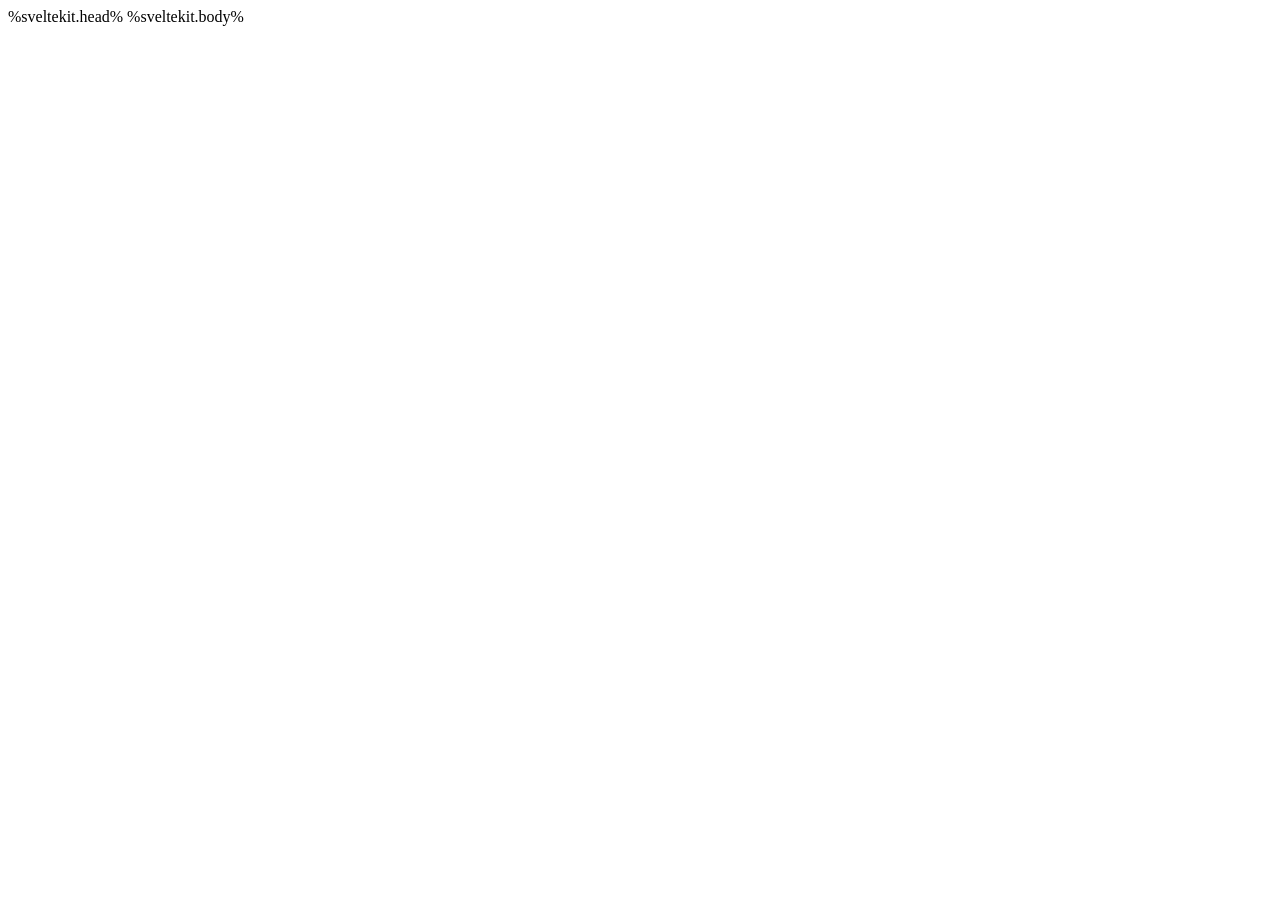
<file: src/app.html>
<!doctype html>
<html lang="en" class="h-full">
	<head>
		<meta charset="utf-8" />
		<meta name="viewport" content="width=device-width, initial-scale=1" />
		<meta name="text-scale" content="scale" />
		%sveltekit.head%
	</head>
	<body data-sveltekit-preload-data="hover" class="w-full h-full bg-(--background) flex flex-col">
		%sveltekit.body%
	</body>
</html>
</file>
